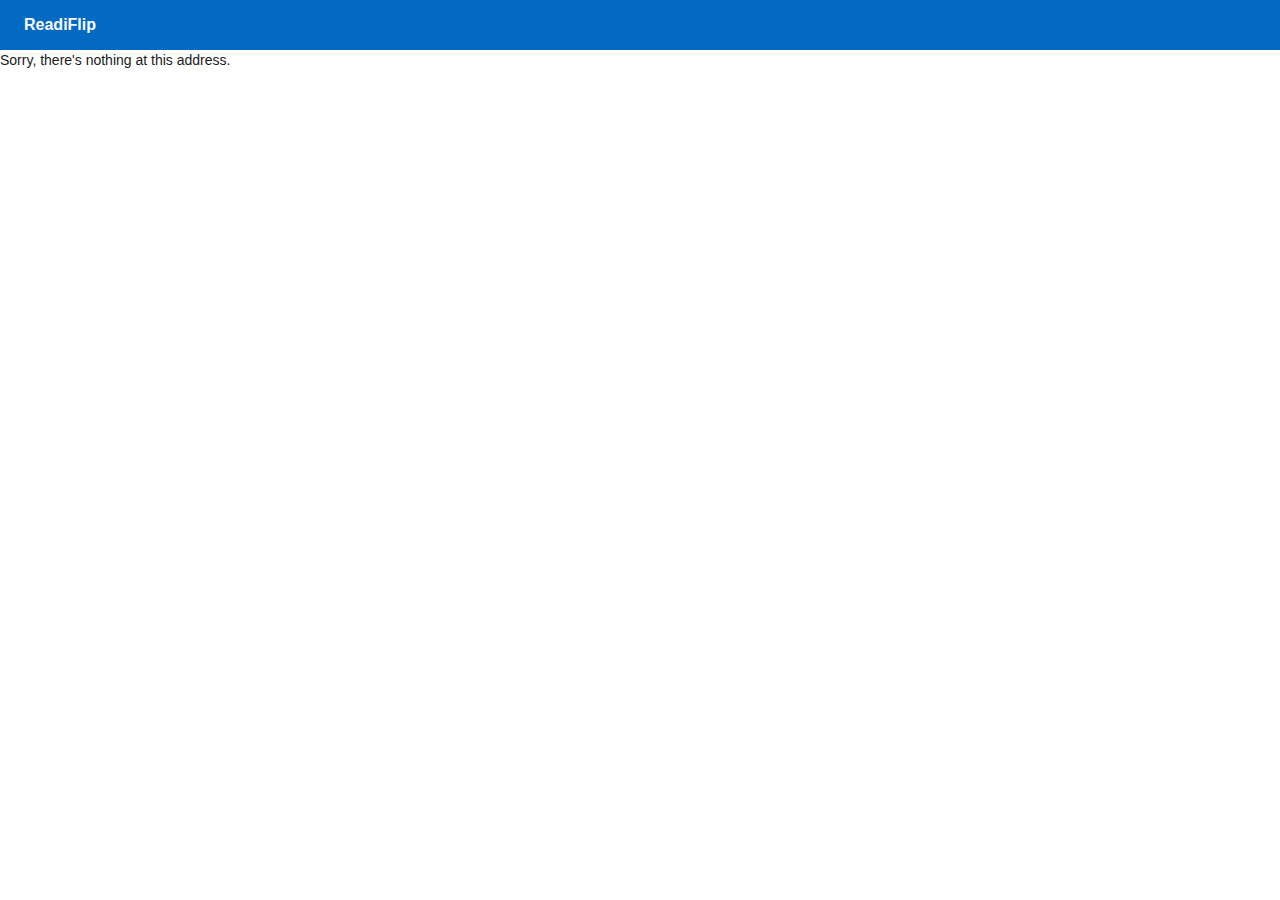
<file: ReadiFlip.UI/wwwroot/index.html>
<!DOCTYPE html>
<html lang="en">

<head>
  <meta charset="utf-8" />
  <meta name="viewport" content="width=device-width, initial-scale=1.0" />
  <title>ReadiFlip</title>
  <base href="/" />
  <link rel="stylesheet" href="css/app.css" />
  <link rel="icon" type="image/png" href="favicon.png" />
  <link href="_content/Microsoft.FluentUI.AspNetCore.Components/css/reboot.css" rel="stylesheet" />
  <link href="ReadiFlip.UI.styles.css" rel="stylesheet" />
</head>

<body>
    <div id="app">
        <svg class="loading-progress">
            <circle r="40%" cx="50%" cy="50%" />
            <circle r="40%" cx="50%" cy="50%" />
        </svg>
        <div class="loading-progress-text"></div>
    </div>

    <div id="blazor-error-ui">
        An unhandled error has occurred.
        <a href="" class="reload">Reload</a>
        <a class="dismiss">🗙</a>
    </div>
    <script src="_framework/blazor.webassembly.js"></script>
</body>

</html>
</file>
<file: ReadiFlip.UI/wwwroot/css/app.css>
#blazor-error-ui {
    background: lightyellow;
    bottom: 0;
    box-shadow: 0 -1px 2px rgba(0, 0, 0, 0.2);
    display: none;
    left: 0;
    padding: 0.6rem 1.25rem 0.7rem 1.25rem;
    position: fixed;
    width: 100%;
    z-index: 1000;
}

    #blazor-error-ui .dismiss {
        cursor: pointer;
        position: absolute;
        right: 0.75rem;
        top: 0.5rem;
    }

.blazor-error-boundary {
    background: url([data-uri]) no-repeat 1rem/1.8rem, #b32121;
    padding: 1rem 1rem 1rem 3.7rem;
    color: white;
}

    .blazor-error-boundary::after {
        content: "An error has occurred."
    }

.loading-progress {
    position: relative;
    display: block;
    width: 8rem;
    height: 8rem;
    margin: 20vh auto 1rem auto;
}

    .loading-progress circle {
        fill: none;
        stroke: #e0e0e0;
        stroke-width: 0.6rem;
        transform-origin: 50% 50%;
        transform: rotate(-90deg);
    }

        .loading-progress circle:last-child {
            stroke: #1b6ec2;
            stroke-dasharray: calc(3.141 * var(--blazor-load-percentage, 0%) * 0.8), 500%;
            transition: stroke-dasharray 0.05s ease-in-out;
        }

.loading-progress-text {
    position: absolute;
    text-align: center;
    font-weight: bold;
    inset: calc(20vh + 3.25rem) 0 auto 0.2rem;
}

    .loading-progress-text:after {
        content: var(--blazor-load-percentage-text, "Loading");
    }
</file>
